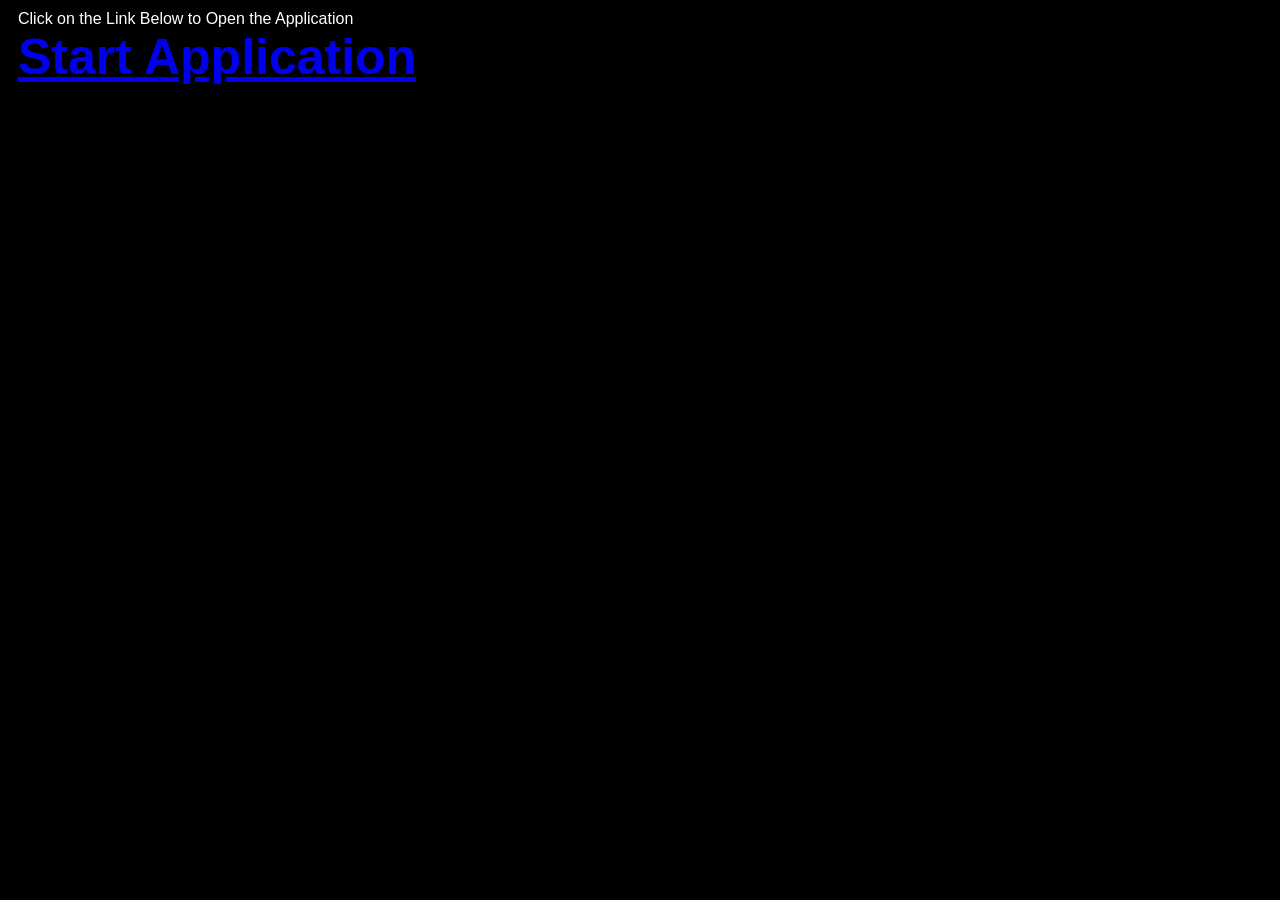
<file: index.html>
<!-- Dedicated to God the Father -->
<!-- All Rights Reserved Christopher Andrew Topalian Copyright 2020-2026 -->
<!-- https://github.com/ChristopherTopalian -->
<!-- https://github.com/ChristopherAndrewTopalian -->
<!-- index.html -->

<html>
<head>
<title> index </title>

<meta charset = 'UTF-8'>

<meta name = 'viewport' content = 'width = device-width, initial-scale = 1.0'>

<style>

body
{
    background-color: rgb(0, 0, 0);
    font-family: Arial;
    color: rgb(255, 255, 255);
}

</style>

<script>

// shortcuts.js

function ge(whichId)
{
    let result = document.getElementById(whichId);
    return result;
}

function ce(whichType)
{
    let result = document.createElement(whichType);
    return result;
}

function ba(whichElement)
{
    let result = document.body.append(whichElement);
    return result;
}

function cl(whichMessage)
{
    let result = console.log(whichMessage);
    return result;
}

function ct(whichText)
{
    let result = document.createTextNode(whichText);
    return result;
}

function gr(whichId)
{
    let result =  ge(whichId).getBoundingClientRect();
    return result;
}

//----//

// Dedicated to God the Father
// All Rights Reserved Christopher Andrew Topalian Copyright 2020-2026
// https://github.com/ChristopherTopalian
// https://github.com/ChristopherAndrewTopalian
// https://sites.google.com/view/CollegeOfScripting

//-//

function makeAppLink()
{
    let theLink = 'CATopalian_JS_Video_Investigator.html';

    let mainDiv = ce('div');
    mainDiv.style.display = 'flex';
    mainDiv.style.flexDirection = 'column';
    mainDiv.style.margin = 10 + 'px';
    ba(mainDiv);

    //-//

    let instructions = ce('div');
    instructions.textContent = 'Click on the Link Below to Open the Application';
    mainDiv.append(instructions);

    //-//

    let appLink = ce('a');
    appLink.href = theLink;
    appLink.textContent = 'Start Application';
    appLink.style.fontSize = 50 + 'px';
    appLink.style.fontWeight = 'bold';
    mainDiv.append(appLink);
}

function whenLoaded()
{
    makeAppLink();
}

</script>

</head>

<body onload = 'whenLoaded();'>

</body>

</html>
</file>
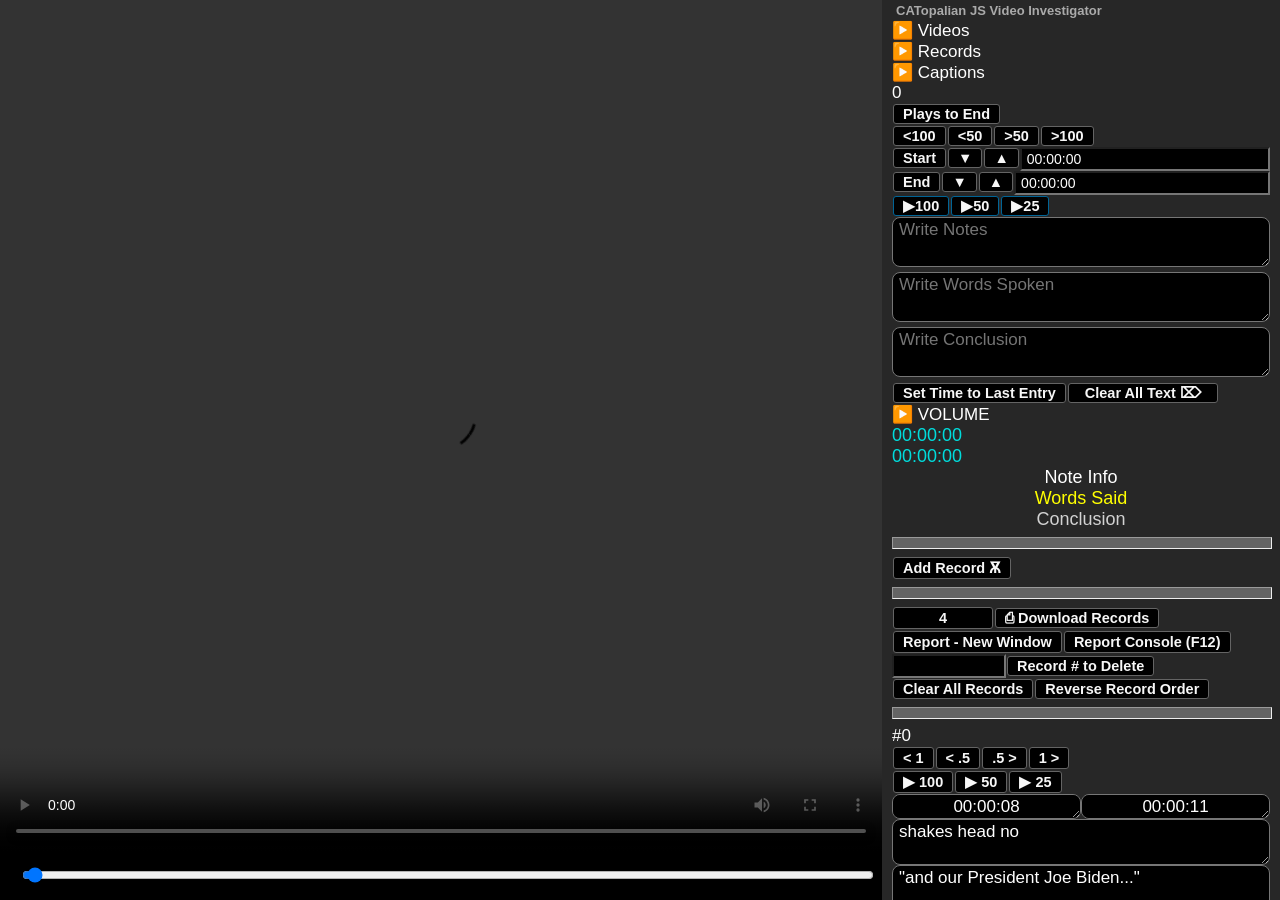
<file: CATopalian_JS_Video_Investigator.html>
<!-- Dedicated to God the Father -->
<!-- All Rights Reserved Christopher Andrew Topalian Copyright 2020-2026 -->
<!-- https://github.com/ChristopherTopalian -->
<!-- https://github.com/ChristopherAndrewTopalian -->
<!-- CATopalian_JS_Video_Investigator.html -->

<!DOCTYPE html>
<html lang = 'en'>
<head>
<title> CATopalian JS Video Investigator </title>

<meta charset = 'UTF-8'>

<meta name = 'viewport' content = 'width = device-width, initial-scale = 1.0'>

<link rel = "icon" href = "src/media/textures/icons/CATopalian_True_AI_Centered.png" type = "image/png">

<link rel = 'stylesheet' href = 'src/css/style001.css'>

<script src = 'src/js/1shortcuts/shortcuts.js'></script>

<script src = 'src/js/2worldVariables/worldVariables.js'></script>

<script src = 'src/js/4make/makeInterface.js'></script>

<script src = 'src/js/4make/makeTitleOfApp.js'></script>

<script src = 'src/js/3data/record.js'></script>

<script src = 'src/js/record/loadRecord.js'></script>

<script src = 'src/js/record/loadVtt.js'></script>

<script src = 'src/js/record/jsonDownload.js'></script>

<script src = 'src/js/record/showReverseOrder.js'></script>

<script src = 'src/js/record/howManyRecords.js'></script>

<script src = 'src/js/record/clearAllRecords.js'></script>

<script src = 'src/js/record/editThisRecord.js'></script>

<script src = 'src/js/record/deleteThisRecord.js'></script>

<script src = 'src/js/record/keepOnlyThisRecordButton.js'></script>

<script src = 'src/js/record/deleteThisRecordButton.js'></script>

<script src = 'src/js/record/moveRecordDown.js'></script>

<script src = 'src/js/record/moveRecordUp.js'></script>

<script src = 'src/js/record/addRecord.js'></script>

<script src = 'src/js/record/printRecords.js'></script>

<script src = 'src/js/record/getIndex.js'></script>

<script src = 'src/js/video/continueVideo.js'></script>

<script src = 'src/js/video/pad.js'></script>

<script src = 'src/js/video/calculateStartMin.js'></script>

<script src = 'src/js/video/calculateEndMin.js'></script>

<script src = 'src/js/video/padForCurrentTime.js'></script>

<script src = 'src/js/video/increaseItStart.js'></script>

<script src = 'src/js/video/decreaseItStart.js'></script>

<script src = 'src/js/video/increaseItEnd.js'></script>

<script src = 'src/js/video/decreaseItEnd.js'></script>

<script src = 'src/js/video/setStartTime.js'></script>

<script src = 'src/js/video/setEndTime.js'></script>

<script src = 'src/js/video/setVolume.js'></script>

<script src = 'src/js/video/markStartVideo.js'></script>

<script src = 'src/js/video/markEndVideo.js'></script>

<script src = 'src/js/video/back2Seconds.js'></script>

<script src = 'src/js/video/forward2Seconds.js'></script>

<script src = 'src/js/video/playVideoMAIN.js'></script>

<script src = 'src/js/video/videoCurrentTimeToLastEntry.js'></script>

<script src = 'src/js/time/timeCodeFromSeconds.js'></script>

<script src = 'src/js/time/formatTimecode.js'></script>

<script src = 'src/js/color/setIsolationModeVisuals.js'></script>

<script src = 'src/js/time/secondsFromTimeCode.js'></script>

<script src = 'src/js/text/setNote.js'></script>

<script src = 'src/js/text/setWords.js'></script>

<script src = 'src/js/text/setConclusion.js'></script>

<script src = 'src/js/text/clearText.js'></script>

<script src = 'src/js/controls/whichKeyPressed.js'></script>

<script src = 'src/js/report/fullReportCode.js'></script>

<script src = 'src/js/report/fullReportCodeNewWindow.js'></script>

<script src = 'src/js/sound/sound.js'></script>

<script src = 'src/js/whenLoaded/whenLoaded.js'></script>

</head>

<body onload = "whenLoaded();">

</body>

</html>
</file>
<file: src/css/style001.css>
/* style001.css */

body
{
    margin: 0px 0px;
    /* background-image: url('src/media/textures/bg/bg_grid_001.png'); */
    /* width: 1200px; */
    background-color: rgb(40, 40, 40);
    font-family: Arial;
    font-size: 17px;
    color: rgb(255, 255, 255);
}

button
{
    align-self: flex-start;
    margin: 1px;
    padding: 2px 9px;
    border: solid 1px rgb(100, 100, 100);
    border-radius: 3px;
    background-color: rgb(0, 0, 0);
    text-decoration: none;
    font-family: arial;
    font-size: 14.5px;
    font-weight: bold;
    color: rgb(247, 247, 247);
    /*text-indent: 0px;*/
    /*text-align: center;*/
    /*line-height: 0px;*/
    /*display: inline-block;*/
}

button:hover
{
    border-color: rgb(255, 255, 255);
    background: rgb(0, 217, 255);
}

button:active
{
    /*position: relative;
    top: 1px;*/
    border-color: rgb(255, 0, 255);
    color: rgb(255, 0, 255);
}

input
{
    padding: 2px 5px;
    background-color: rgb(0, 0, 0);
    font-family: Arial;
    font-size: 14px;
    color: rgb(255, 255, 255);
}

textarea
{
    background-color: rgb(0, 0, 0);
    font-family: Arial;
    color: rgb(255, 255, 255);
    padding: 2px 6px;
    border-radius: 8px;
    font-family: Arial;
    font-size: 17px;
    color: rgb(255, 255, 255);
    box-sizing: border-box; /* keeps padding from extending the 100% rule */
}

hr
{
    width: 100%;
    margin-top: 7px;
    margin-bottom: 7px;
    height: 10px;
    background-color: rgb(100, 100, 100);
}

details
{
    color: rgb(255, 255, 255);
}

summary
{
    color: rgb(255, 255, 255);
}

summary:hover
{
    color: rgb(0, 255, 255);
}

details > summary
{
    list-style: none; /* remove default triangle */
    cursor: pointer;
}

details > summary::before
{
    content: '▶️ '; /* closed icon */
}

details[open] > summary::before
{
    content: '🔽 '; /* open icon */
    /*background-color: rgb(140,140,140);*/
}

/* make the scrollbar thinner */
::-webkit-scrollbar {
  width: 8px; /* Adjust the thickness here */
}

/* style the scrollbar track (background of the scrollbar) */
::-webkit-scrollbar-track {
  background: #2c3e50; /* Darker background for contrast */
}

/* style the scrollbar thumb (the draggable part) */
::-webkit-scrollbar-thumb {
  background-color: #3498db; /* Bright blue */
  border-radius: 4px; /* Rounded corners for a nice look */
  border: 2px solid transparent; /* adds some space around thumb */
}

/* hover effect for thumb */
::-webkit-scrollbar-thumb:hover {
  background-color: #2980b9; /* Slightly darker on hover */
}

#displayCount
{
    width: 100px;
}

.currentTimeStyle
{
    font-family: arial;
    font-size: 17px;
    color: rgb(255, 255, 255);
}

/* skip back and forward buttons */
.skipColor
{
    background-color: rgb(170, 240, 240);
}

.flexRow
{
    display: flex;
    flex-direction: row;
    flex-basis: auto;
    flex-wrap: nowrap;
    justify-content: center;
}

/* flex for notes words conclusion */
.flexRowMedium
{
    max-width: 1000px;
    background-color: rgb(0, 0, 0);
    border-bottom: 1px solid rgb(204, 204, 204);
    border-radius: 6px;
    display: flex;
    flex-basis: auto;
    flex-direction: column;
    justify-content: space-around;
    text-align: center;
}

.startendtime
{
    height: 26px;
    width: 150px;
    border-radius: 6px;
    border: 3px solid rgb(20, 80, 117);
    display: inline-block;
    cursor: pointer;
    font-size: 15px;
    color: rgb(0, 0, 0);
    text-align: center;
    text-decoration: none;
    text-shadow: 0px -1px 0px rgb(91, 97, 120);
}

.startendtime:hover
{
    border-color: rgb(190, 190, 190);
}

.timeCode
{
    font-size: 18px;
    color: rgb(0, 220, 220);
}

.fontColor
{
    font-size: 21px;
    color: rgb(255, 255, 255);
}

.note
{
    font-size: 21px;
    color: rgb(255, 255, 255);
}

.words
{
    font-size: 21px;
    color: rgb(255, 255, 255);
}

.conclusion
{
    font-size: 21px;
    color: rgb(255, 255, 255);
}

#video1
{
    resize: both;
}

.videoLook
{
    width: 800px;
    border: 0px solid;
    border-color: white;
}

.titleBig
{
    padding-left: 10px;
    font-size: 27px;
    color: rgb(255, 255, 255);
}

.videoButtonsTEXT
{
    width: 100px;
    height: 20px;
    padding: 0px 0px;
    margin-top: 3px;
    /*line-height: 22px;*/
   /*display: inline-block;*/
    background: rgb(20, 20, 20);
    border-radius: 5px;
    border: 1px solid rgb(255, 255, 255);
    cursor: pointer;
    font-size: 15px;
    font-weight: bold;
    color: rgb(255, 255, 255);
    /*text-align: center;*/
}

.videoButtons
{
    margin: 1px;
    padding: 9px;
    background-color: rgb(0, 0, 0);
    border-style: solid;
    border-width: 1px;
    border-color: rgb(100, 100, 100);
    border-radius: 3px;
    text-decoration: none;
    font-family: arial;
    font-size: 14.5px;
    font-weight: bold;
    color: rgb(247, 247, 247);
    text-indent: 0px;
    line-height: 0px;
    text-align: center;
    display: inline-block;
}

.videoButtons:hover
{
    border-color: rgb(255, 255, 255);
    background-color: rgb(0, 0, 0);
}

.videoButtons:active
{
    position: relative;
    top: 1px;
    border-color: rgb(255, 255, 0);
}

.addRecordButton
{
    border-style: solid;
    border-width: 2px;
    border-color: rgb(255, 255, 255);
    background-color: rgb(0, 0, 0);
    font-family: arial;
    font-size: 18px;
    font-weight: bold;
    color: rgb(247, 247, 247);
    text-decoration: none;
    text-indent: 0px;
    /*line-height: 0px;*/
    border-radius: 3px;
    text-align: center;
    vertical-align: top;
}

.addRecordButton:hover
{
    border-color: rgb(204, 200, 255);
}

.addRecordButton:active
{
    position: relative;
    top: 2px;
    border-width: 4px;
}

.playButtons
{
    margin: 1px;
    padding: 9px;
    border-style: solid;
    border-width: 1px;
    border-color: rgb(0, 100, 150);
    border-radius: 3px;
    background-color: rgb(0, 0, 0);
    font-family: arial;
    font-weight: bold;
    font-size: 14.5px;
    color: rgb(247, 247, 247);
    text-align: center;
    text-decoration: none;
    text-indent: 0px;
    line-height: 0px;
    display: inline-block;
}

.playButtons:hover
{
    border-color: rgb(255, 255, 255);
    background-color: rgb(0, 0, 0);
}

.myVideoButtonSmaller
{
    width: 150px;
    align-content: flex-end;
}

.myTextBox2
{
    width: 60px;
    padding: 2px 7px;
    border: 2px solid rgb(146, 190, 218);
    border-radius: 6px;
    display: inline-block;
    cursor: pointer;
    font-size: 16px;
    color: black;
    text-align: center;
    text-decoration: none;
}

.myTextBox2:hover
{
    border-color: rgb(190, 190, 190);
}

.myTextBox2:active
{
    position: relative;
    top: 1px;
}

.notesWordsConclusionSection
{
    text-align: center;
}

.mainNotesWordsConclusion
{
    height: 100px;
    width: 350px;
    padding: 9px 9px;
    box-sizing: border-box;
    border: 3px solid rgb(0,0,0);
    border-color: black;
    border-radius: 6px;
    background-color: rgb(220, 220, 220);
    cursor: pointer;
    font-size: 15px;
    color: black;
    text-decoration: none;
}

.mainNotesWordsConclusion:hover
{
    border-color: rgb(190, 190, 190);
    background-color: rgb(210, 230, 230);
}

.mainNotesWordsConclusion:active
{
    position: relative;
    top: 1px;
}

.myTextBoxNotes
{
    height: 100px;
    width: 100%;
    padding: 9px 9px;
    box-sizing: border-box;
    border: 2px solid rgb(20, 80, 117);
    border-radius: 6px;
    border-color: black;
    background-color: rgb(220, 220, 220);
    cursor: pointer;
    font-size: 15px;
    color: black;
    text-decoration: none;
}

.myTextBoxNotes:hover
{
    border-color: rgb(190, 190, 190);
    background-color: rgb(210, 230, 230);
}

.myTextBoxNotes:active
{
    position: relative;
    top: 1px;
}

.myTextBoxWords
{
    height: 100px;
    width: 100%;
    padding: 9px 9px;
    box-sizing: border-box;
    border: 2px solid rgb(20, 80, 117);
    border-color: black;
    border-radius: 6px;
    background-color: rgb(220, 220, 220);
    cursor: pointer;
    font-size: 15px;
    color: black;
    text-decoration: none;
}

.myTextBoxWords:hover
{
    border-color: rgb(190, 190, 190);
    background-color: rgb(210, 230, 230);
}

.myTextBoxWords:active
{
    position: relative;
    top: 1px;
}

.myTextBoxConclusion
{
    height: 100px;
    width: 100%;
    padding: 9px 9px;
    box-sizing: border-box;
    border: 2px solid rgb(20, 80, 117);
    border-color: black;
    border-radius: 6px;
    background-color: rgb(220, 220, 220);
    cursor: pointer;
    font-size: 15px;
    color: rgb(0, 0, 0);
    text-decoration: none;
}

.myTextBoxConclusion:hover
{
    border-color: rgb(190, 190, 190);
    background-color: rgb(210, 230, 230);
}

.myTextBoxConclusion:active
{
    position: relative;
    top: 1px;
}

.displayNote
{
    font-size: 18px;
    color: rgb(255, 255, 255);
    text-align: center;
}

.displayWords
{
    font-size: 18px;
    color: rgb(255, 255, 0); /* yellow */
    text-align: center;
}

.displayConclusion
{
    font-size: 18px;
    color: rgb(210, 210, 210);
    text-align: center;
}

.summaryStyle
{
    color: rgb(255, 255, 255);
}

/*----*/

/* Dedicated to God the Father */
/* All Rights Reserved Christopher Andrew Topalian Copyright 2020-2026 */
/* https://github.com/ChristopherTopalian */
/* https://github.com/ChristopherAndrewTopalian */
/* https://sites.google.com/view/CollegeOfScripting */
</file>
